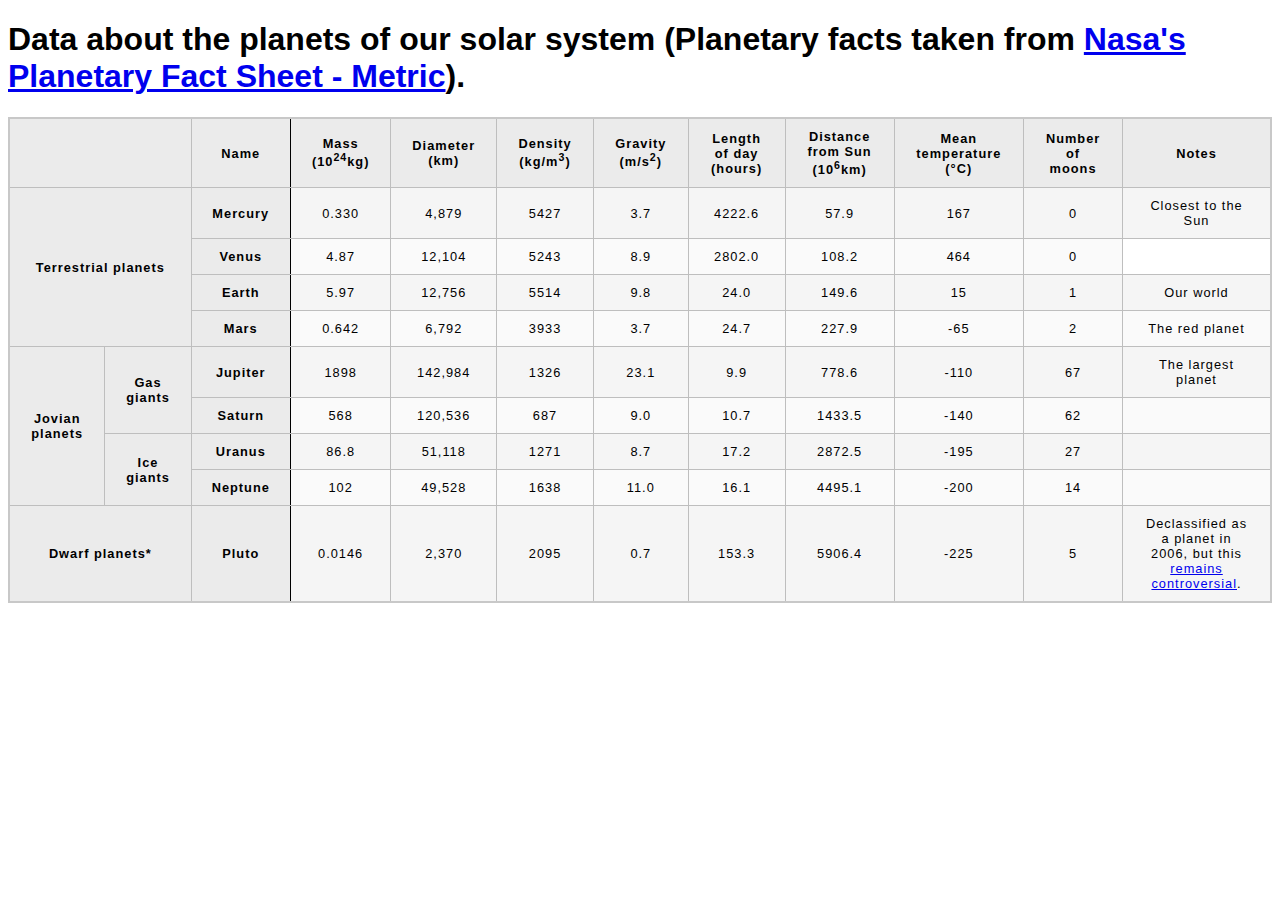
<file: table/index.html>
<!DOCTYPE html>
<html lang="en">

<head>
  <meta charset="utf-8">
  <meta name="viewport" content="width=device-width">
  <title>Table template</title>
  <link href="minimal-table.css" rel="stylesheet" type="text/css">
</head>

<body>
  <h1>Data about the planets of our solar system (Planetary facts taken from <a
      href="http://nssdc.gsfc.nasa.gov/planetary/factsheet/">Nasa's Planetary Fact Sheet - Metric</a>).
  </h1>

  <table>
    <thead>
      <tr>
        <th colspan="2"></th>
        <th class="planet-name top-name">Name</th>
        <th>Mass (10<sup>24</sup>kg)</th>
        <th>Diameter (km)</th>
        <th>Density (kg/m<sup>3</sup>)</th>
        <th>Gravity (m/s<sup>2</sup>)</th>
        <th>Length of day (hours)</th>
        <th>Distance from Sun (10<sup>6</sup>km)</th>
        <th>Mean temperature (°C)</th>
        <th>Number of moons</th>
        <th>Notes</th>
      </tr>
    </thead>

    <tbody>


      <tr>
        <th rowspan="4" colspan="2">Terrestrial planets</th>
        <th class="planet-name">Mercury</th>
        <td>0.330</td>
        <td>4,879</td>
        <td>5427</td>
        <td>3.7</td>
        <td>4222.6</td>
        <td>57.9</td>
        <td>167</td>
        <td>0</td>
        <td>Closest to the Sun</td>
      </tr>

      <tr>
        <th class="planet-name">Venus</th>
        <td>4.87</td>
        <td>12,104</td>
        <td>5243</td>
        <td>8.9</td>
        <td>2802.0</td>
        <td>108.2</td>
        <td>464</td>
        <td>0</td>
      </tr>
      <tr>
        <th class="planet-name">Earth</th>
        <td>5.97</td>
        <td>12,756</td>
        <td>5514</td>
        <td>9.8</td>
        <td>24.0</td>
        <td>149.6</td>
        <td>15</td>
        <td>1</td>
        <td>Our world</td>
      </tr>
      <tr>
        <th class="planet-name">Mars</th>
        <td>0.642</td>
        <td>6,792</td>
        <td>3933</td>
        <td>3.7</td>
        <td>24.7</td>
        <td>227.9</td>
        <td>-65</td>
        <td>2</td>
        <td>The red planet</td>
      </tr>




      <tr>
        <th rowspan="4">Jovian planets</th>
        <th rowspan="2">Gas giants</th>
        <th class="planet-name">Jupiter</th>
        <td>1898</td>
        <td>142,984</td>
        <td>1326</td>
        <td>23.1</td>
        <td>9.9</td>
        <td>778.6</td>
        <td>-110</td>
        <td>67</td>
        <td>The largest planet</td>
      </tr>
      <tr>
        <th class="planet-name">Saturn</th>
        <td>568</td>
        <td>120,536</td>
        <td>687</td>
        <td>9.0</td>
        <td>10.7</td>
        <td>1433.5</td>
        <td>-140</td>
        <td>62</td>
        <td></td>
      </tr>



      <tr>
        <th rowspan="2">Ice giants</th>
        <th class="planet-name">Uranus</th>
        <td>86.8</td>
        <td>51,118</td>
        <td>1271</td>
        <td>8.7</td>
        <td>17.2</td>
        <td>2872.5</td>
        <td>-195</td>
        <td>27</td>
        <td></td>
      </tr>
      <tr>
        <th class="planet-name">Neptune</th>
        <td>102</td>
        <td>49,528</td>
        <td>1638</td>
        <td>11.0</td>
        <td>16.1</td>
        <td>4495.1</td>
        <td>-200</td>
        <td>14</td>
        <td></td>
      </tr>
      <tr>

        <th colspan="2">Dwarf planets*</th>
        <th class="planet-name bottom-name">Pluto</td>
        <td>0.0146</td>
        <td>2,370</td>
        <td>2095</td>
        <td>0.7</td>
        <td>153.3</td>
        <td>5906.4</td>
        <td>-225</td>
        <td>5</td>
        <td>Declassified as a planet in 2006, but this <a
            href="http://www.usatoday.com/story/tech/2014/10/02/pluto-planet-solar-system/16578959/">remains
            controversial</a>.</td>
      </tr>







    </tbody>
  </table>


</body>

</html>
</file>
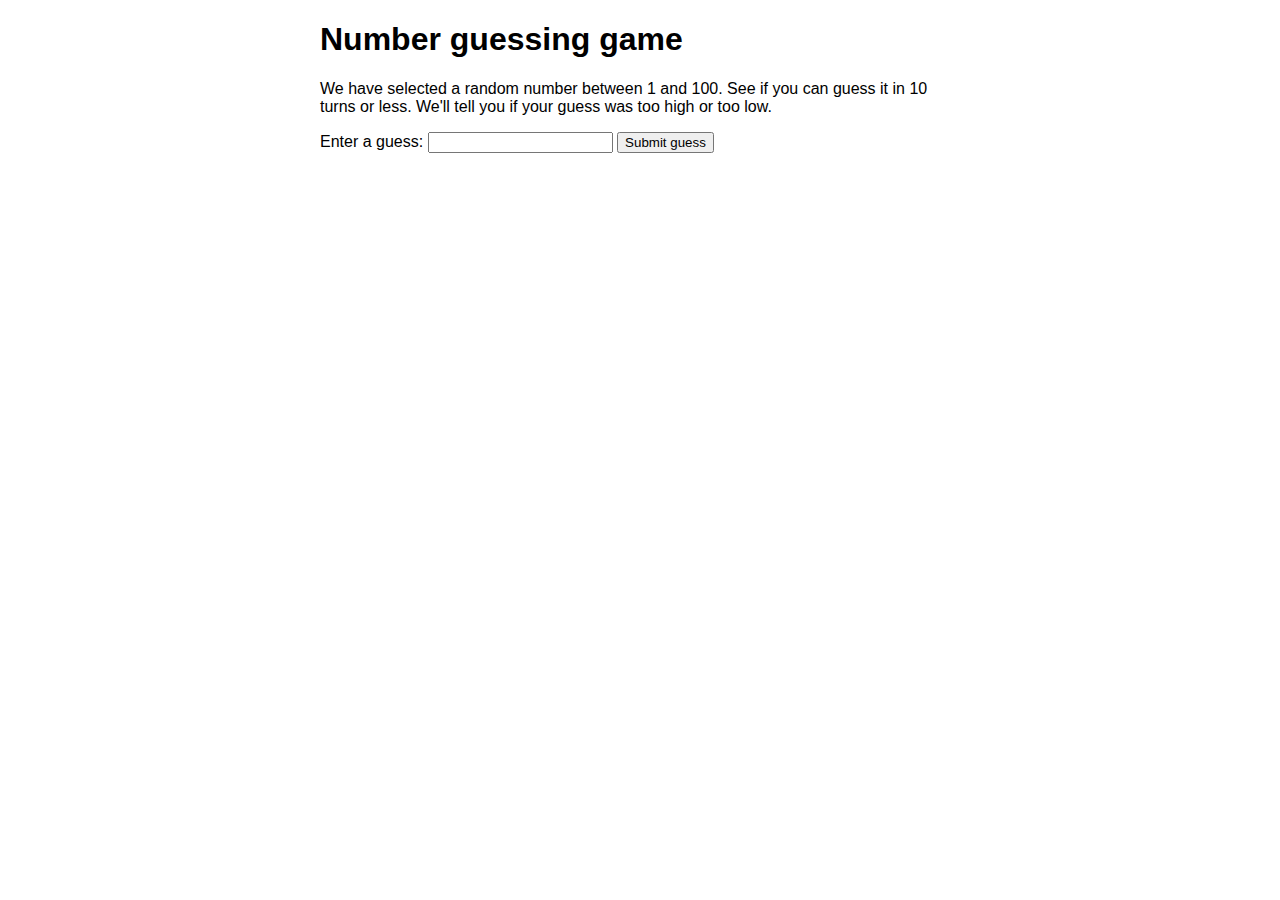
<file: jsbasics/number-game-errors.html>
<!DOCTYPE html>
<html lang="en-us">
  <head>
    <meta charset="utf-8">

    <title>Number guessing game</title>

    <style>
      html {
        font-family: sans-serif;
      }
      body {
        width: 50%;
        max-width: 800px;
        min-width: 480px;
        margin: 0 auto;
      }
      .lastResult {
        color: white;
        padding: 3px;
      }
    </style>
  </head>

  <body>
      <h1>Number guessing game</h1>

      <p>We have selected a random number between 1 and 100. See if you can guess it in 10 turns or less. We'll tell you if your guess was too high or too low.</p>

<div class="form">
  <label for="guessField">Enter a guess: </label>
  <input type="text" id="guessField" class="guessField">
  <input type="submit" value="Submit guess" class="guessSubmit">
</div>

<div class="resultParas">
  <p class="guesses"></p>
  <p class="lastResult"></p>
  <p class="lowOrHi"></p>
</div>

</body>

<script>
  let randomNumber = Math.floor(Math.random() * 100) + 1;
  const guesses = document.querySelector('.guesses');
  const lastResult = document.querySelector('.lastResult');
  const lowOrHi = document.querySelector('.lowOrHi');
  const guessSubmit = document.querySelector('.guessSubmit');
  const guessField = document.querySelector('.guessField');

  let guessCount = 1;
  let resetButton;

  function checkGuess() {

    const userGuess = Number(guessField.value);
    if(guessCount === 1) {
      guesses.textContent = 'Previous guesses: ';
    }
    guesses.textContent += userGuess + ' ';

    if(userGuess === randomNumber) {
      lastResult.textContent = 'Congratulations! You got it right!';
      lastResult.style.backgroundColor = 'green';
      lowOrHi.textContent = '';
      setGameOver();
    } else if(guessCount === 10) {
      lastResult.textContent = '!!!GAME OVER!!!';
      setGameOver();
    } else {
      lastResult.textContent = 'Wrong!';
      lastResult.style.backgroundColor = 'red';
      if(userGuess < randomNumber) {
        lowOrHi.textContent = 'Last guess was too low!';
      } else if(userGuess > randomNumber) {
        lowOrHi.textContent = 'Last guess was too high!';
      }
    }

    guessCount++;
    guessField.value = '';
    guessField.focus();
  }
  guessSubmit.addEventListener('click', checkGuess);

  function setGameOver() {
	  guessField.disabled = true;
	  guessSubmit.disabled = true;
	  resetButton = document.createElement('button');
	  resetButton.textContent = 'Start new game';
	  document.body.appendChild(resetButton);
	  resetButton.addEventListener('click', resetGame);
  }

  function resetGame() {
	  guessCount = 1;

    const resetParas = document.querySelectorAll('.resultParas p');
    for (const resetPara of resetParas) {
      resetPara.textContent = '';
    }
	  resetButton.parentNode.removeChild(resetButton);

	  guessField.disabled = false;
	  guessSubmit.disabled = false;
	  guessField.value = '';
	  guessField.focus();

	  lastResult.style.backgroundColor = 'white';

	  randomNumber = Math.floor(Math.random() * 100) + 1;

  }
</script>
</html>
</file>
<file: table/minimal-table.css>
html {
  font-family: sans-serif;
}

table {
  border-collapse: collapse;
  border: 2px solid rgb(200,200,200);
  letter-spacing: 1px;
  font-size: 0.8rem;
}

td, th {
  border: 1px solid rgb(190,190,190);
  padding: 10px 20px;
}

th {
  background-color: rgb(235,235,235);
}

td {
  text-align: center;
}

tr:nth-child(even) td {
  background-color: rgb(250,250,250);
}

tr:nth-child(odd) td {
  background-color: rgb(245,245,245);
}

caption {
  padding: 10px;
}

.planet-name {
      border-left: 1px solid black;
    border-right: 1px solid black;
}

.top-name {
  border-top: 1px solid black;
}


.bottom-name {
  border-bottom: 1px solid black;
}
</file>
